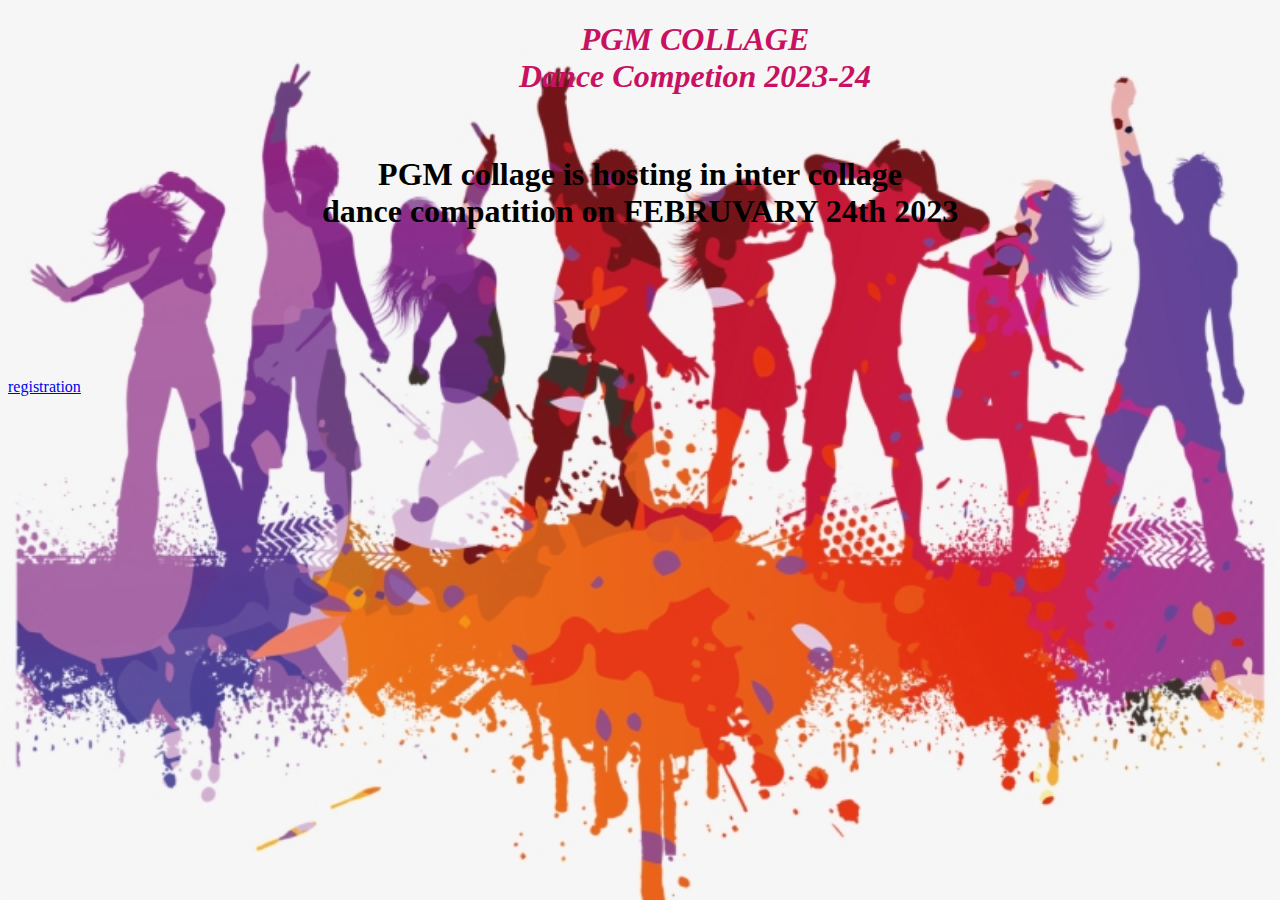
<file: index.html>
<!DOCTYPE html>
<html lang="en">
<head>
    <meta charset="UTF-8">
    <meta http-equiv="X-UA-Compatible" content="IE=edge">
    <meta name="viewport" content="width=device-width, initial-scale=1.0">
    <title>PGM COLLAGE FESTIVEL</title>
    <link rel="stylesheet" href="style.css">
</head>

<body background="dance2.jpg">
   
     <h1 id="index"> PGM COLLAGE <br> Dance Competion 2023-24</h1>
    <br>
    <div id="head1">
      <h1>PGM collage is hosting in inter collage <br> 
        dance compatition on FEBRUVARY 24th 2023 </h1>
    </div>
        <br><br><br><br><br><br><br>
        <div class="homebox">
          <a id="s" href="registration.html">registration</a>
          <br>
  
   </div>
    </form>
</body>
</html>
</file>
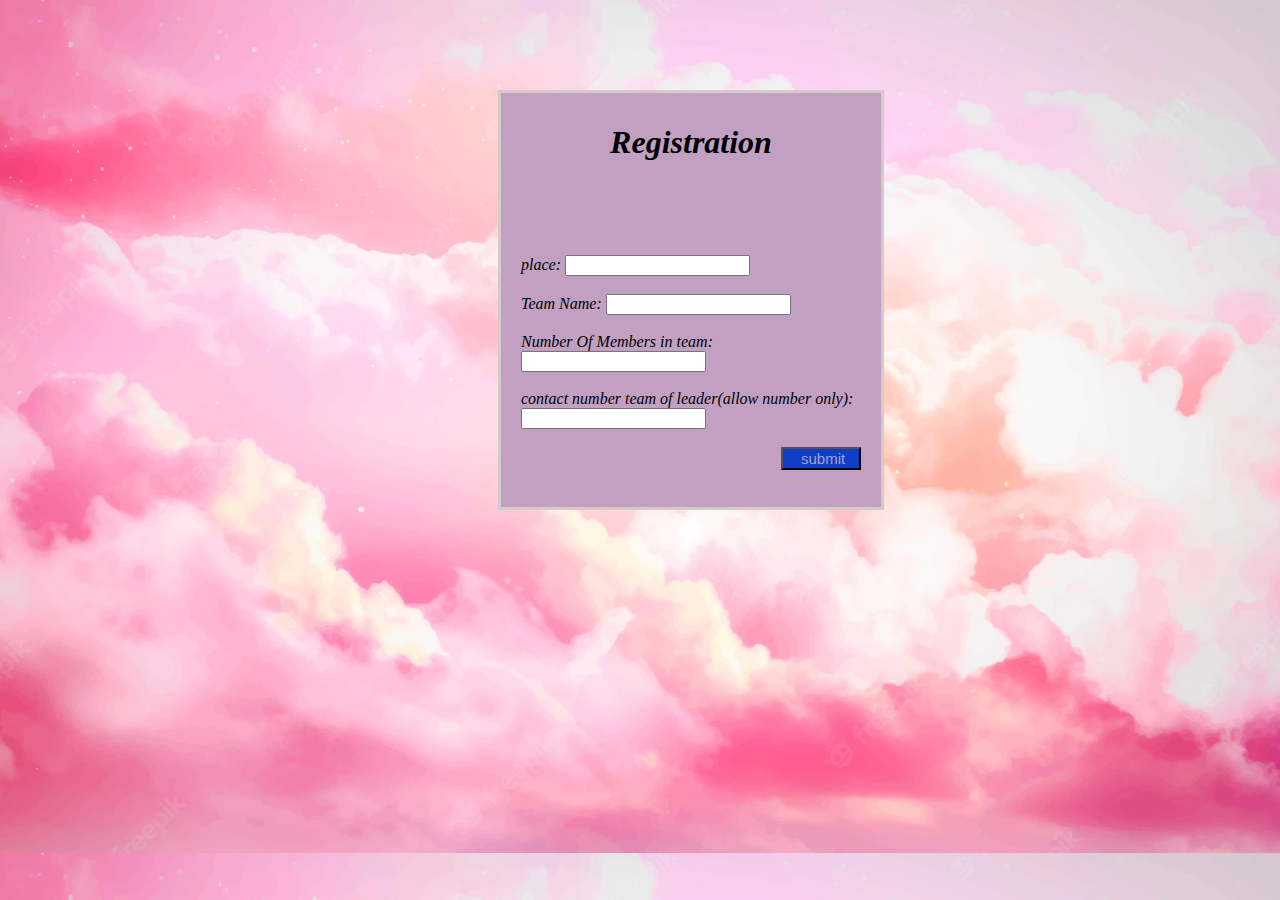
<file: registration.html>
<!DOCTYPE html>
<html lang="en">
<head>
    <meta charset="UTF-8">
    <meta http-equiv="X-UA-Compatible" content="IE=edge">
    <meta name="viewport" content="width=device-width, initial-scale=1.0">
    <title>Registration</title>
    <link rel="stylesheet" href="style.css">
</head>
<body background="sky2.jpg">


    <div class="signbox">
        <h1>Registration</h1>
        <br><br><br>
        <!DOCTYPE html>
<html lang="en">
<head>
    <meta charset="UTF-8">
    <meta http-equiv="X-UA-Compatible" content="IE=edge">
    <meta name="viewport" content="width=device-width, initial-scale=1.0">
    <title>Sign up page</title>
    <link rel="stylesheet" href="style.css">
</head>
<body background="bg2.jpg">

<div class="registration">
<br>
        <label for="">place:</label>
        <input type="text"required>
        <br><br>
        <label for="">Team Name:</label>
        <input type="text" name="" id=""required>
        <br><br>
        <label for="">Number Of Members in team:</label>
        <input type="text" name=""required>
        <br><br>
        <label for="">contact number team of leader(allow number only):</label>
        <input type="text" name="" id=""required>
        <br><br>
        <input id="submit" type="submit" value="submit">
    </div> 
</form>

</body>
</html>
</file>
<file: style.css>
body{
    background-size: cover;
}
#index{
    position:relative;
    padding-left: 110px;
    font-style:italic;
    font-display: initial;
    color: rgb(201, 17, 97);
    font: size 250px;

}


#registration{
    font-style: oblique;
    font-size: 80px;
    position: absolute;
    width: 250px;
} 

h1{
    text-align: center;
}

h6{
    text-align: center;
    font-size: 15px;
    margin-top: -1px;
}

form{
    width: 200px;
}

form label{
    display: flexbox;     /*box mods*/
    margin-top: 10px;
}

form input{
    width: 100%;
    padding: 5px;             /*box changes*/
    border-radius: 6px;
}

input[type="submit"]{
    background-color: rgb(15, 61, 197);       /*inside submit*/
    color: rgba(232, 222, 223, 0.653);
    
}





#submit{
    float: right;
    width: 80px;
    font-size: 15px;
    padding-right: 30px;
    padding-left: 18px;
} 

.signbox{
    font-size: medium;
    width: 340px;
    padding-right: 20px;
    padding-left: 20px;
    padding-top: 10px;
    padding-bottom: 60px;
    border: 1px solid rgb(215, 202, 202);
    border-width: 3px;
    margin-left: 490px;   /*to move left*/
    margin-top: 90px;
    background-color: rgb(193, 160, 194); 
    font-style: italic;
    
}
.body{
    width: 200%;
    height: 90vh;
    display: flex;
    justify-content: space-around;
    align-items: center;
       background-color: rgb(163, 106, 163);
    background-position: center;
       
   }
   .heading{
    width: 30%;
    text-align: center;
    color: rgb(61, 16, 108);
    font-style: italic;
    font-size: medium;
    font: size 30px;;
   }
   .heading h1{
    font-size: 40px;
   }
   .heading a{
    text-decoration: none;
    color: rgb(194, 187, 190);
    font-size: 25px;
    font-weight: bold;
    border-radius: 45px;
    padding: 14px 50px;
    background-color: rgb(48, 28, 230);
   }
   .heading a:hover{
    letter-spacing: 3px;
    transition: 0.6s;
   }
   .tours{
    width: 70%;
    display: flex;
    justify-content: space-around;
   }
   .places{
    display: inline;
    text-align: center;
    border-radius: 12px;
   }
   .places h2{
    color: rgb(57, 45, 165);
    font-style: italic;
    font-size: 35px;
    letter-spacing: 3px;
    border-radius: 1px;
    padding: 30px 30px;
    background-color: rgba(89, 64, 136, 0.657);
   }
   .places a{
    text-decoration: none;
    color: rgb(76, 0, 255);
    font-weight: bold;
    font-size: 18px;
    border-radius: 12px;
    padding: 12px 30px;
    background-color: rgb(115, 72, 163);
   }
   .places a:hover{
    background-color: rgb(224, 208, 208);
    letter-spacing: 3px;
    transition: 0.6s;
   }
   .footer{
    width: 100%;
    height: 50px;
    display: flex;
    justify-content: space-around;
    align-items: center;
   }
   .footer a{
    text-decoration: none;
    color: rgb(124, 0, 128);
    font-size: 18px;
    font-weight: bold;
   }
   .footer a:hover{
    text-decoration: underline;
    transition: 0.4s;
   }
</file>
